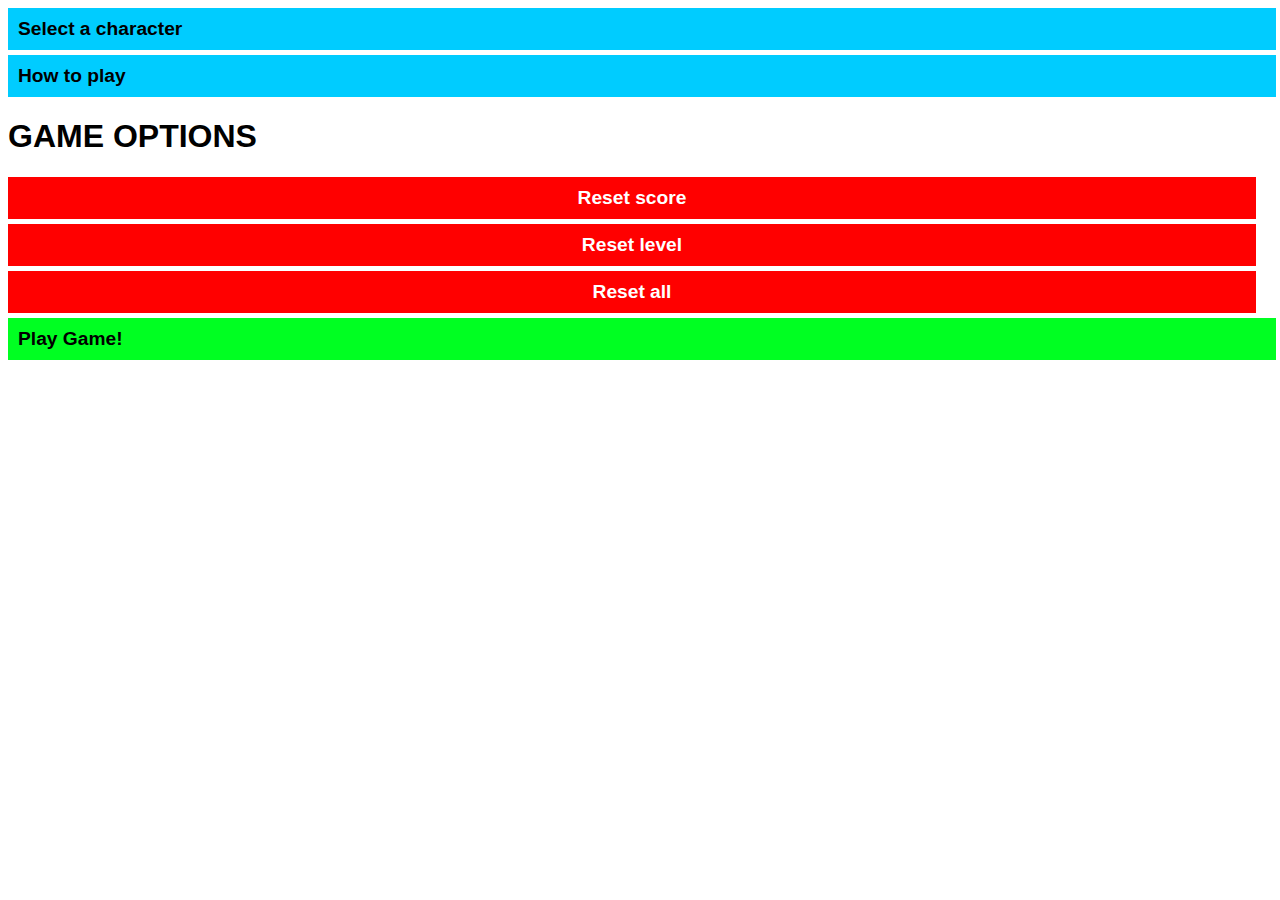
<file: index.html>
<!--
    ORIGINAL CODE BY CODER100
    I TAKE NO CREDIT
-->

<!DOCTYPE html>
<html>
  <head>
    <meta charset="utf-8">
    <meta name="viewport" content="width=device-width">
    <title>Main Menu</title>
    <link href="style.css" rel="stylesheet" type="text/css" />
    <link href="/mr.png" rel="icon" type="image/x-icon" />
  </head>
  <body>
    <a href = "char.html">Select a character</a>
    <a href = "how.html">How to play</a>
    <h1>GAME OPTIONS</h1>
    <button class = "danger d1">Reset score</button> <button class = "danger d2">Reset level</button><br><button class = "danger d3">Reset all</button>
    <a href = "game.html" class = "play">Play Game!</a>
    <script src="https://cdnjs.cloudflare.com/ajax/libs/jquery/3.4.1/jquery.min.js"></script>
    <script src = "other.js"></script> 
  </body>
</html>
</file>
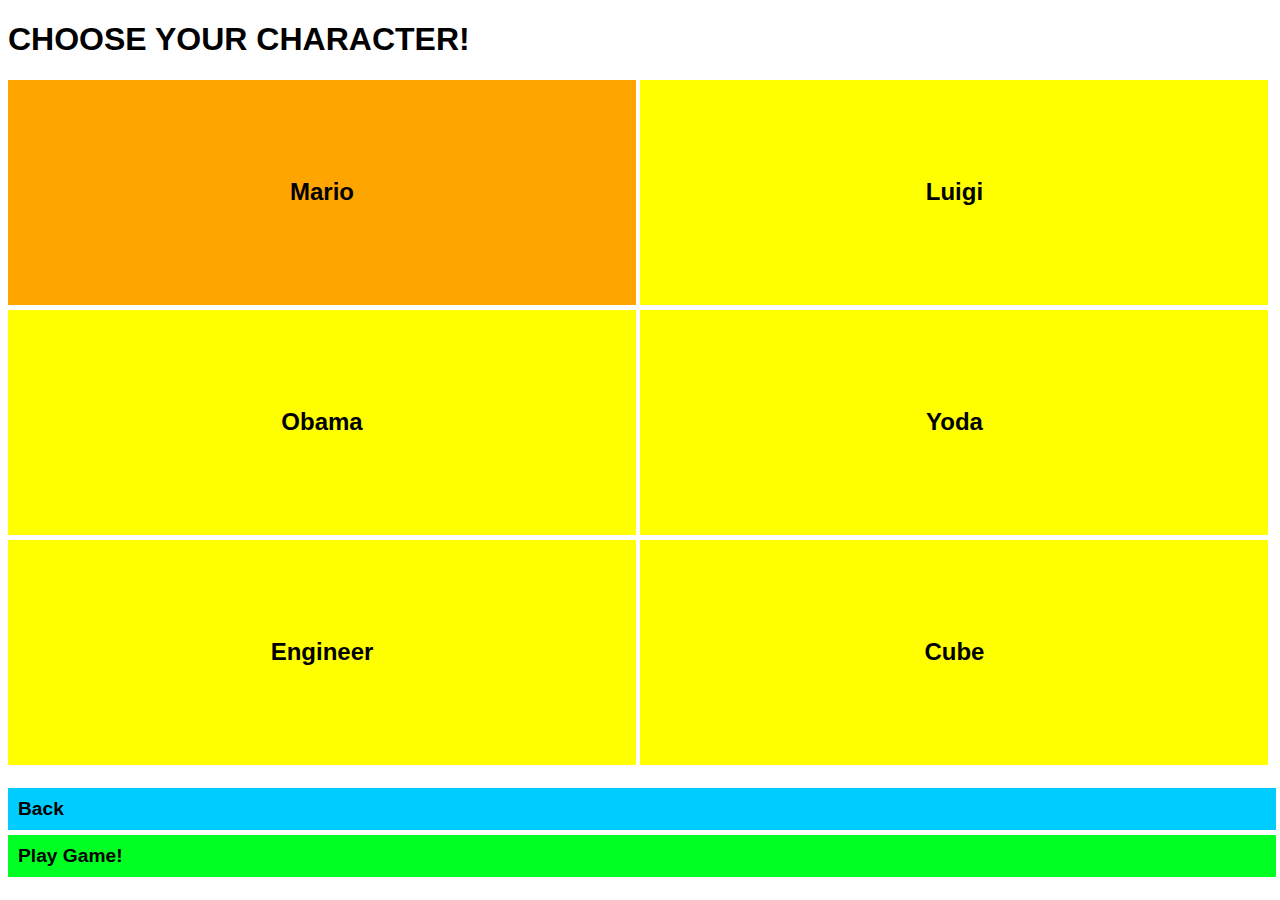
<file: char.html>
<!DOCTYPE html>
<html>
  <head>
    <meta charset="utf-8">
    <meta name="viewport" content="width=device-width">
    <title>Character Select</title>
    <link href="style.css" rel="stylesheet" type="text/css" />
    <link href="/lr.png" rel="icon" type="image/x-icon" />
  </head>
  <body>
    <h1>CHOOSE YOUR CHARACTER!</h1>
    <button class = "click mario checked">Mario</button>
    <button class = "click luigi">Luigi</button>
    <button class = "click obama">Obama</button>
    <button class = "click yoda">Yoda</button>
    <button class = "click engi">Engineer</button>
    <button class = "click cube">Cube</button>
    <br><br>
    <a href = "/">Back</a>
    <a href = "game.html" class = "play">Play Game!</a>
    <script src="https://cdnjs.cloudflare.com/ajax/libs/jquery/3.4.1/jquery.min.js"></script>
    <script src = "other.js"></script> 
  </body>
</html>
</file>
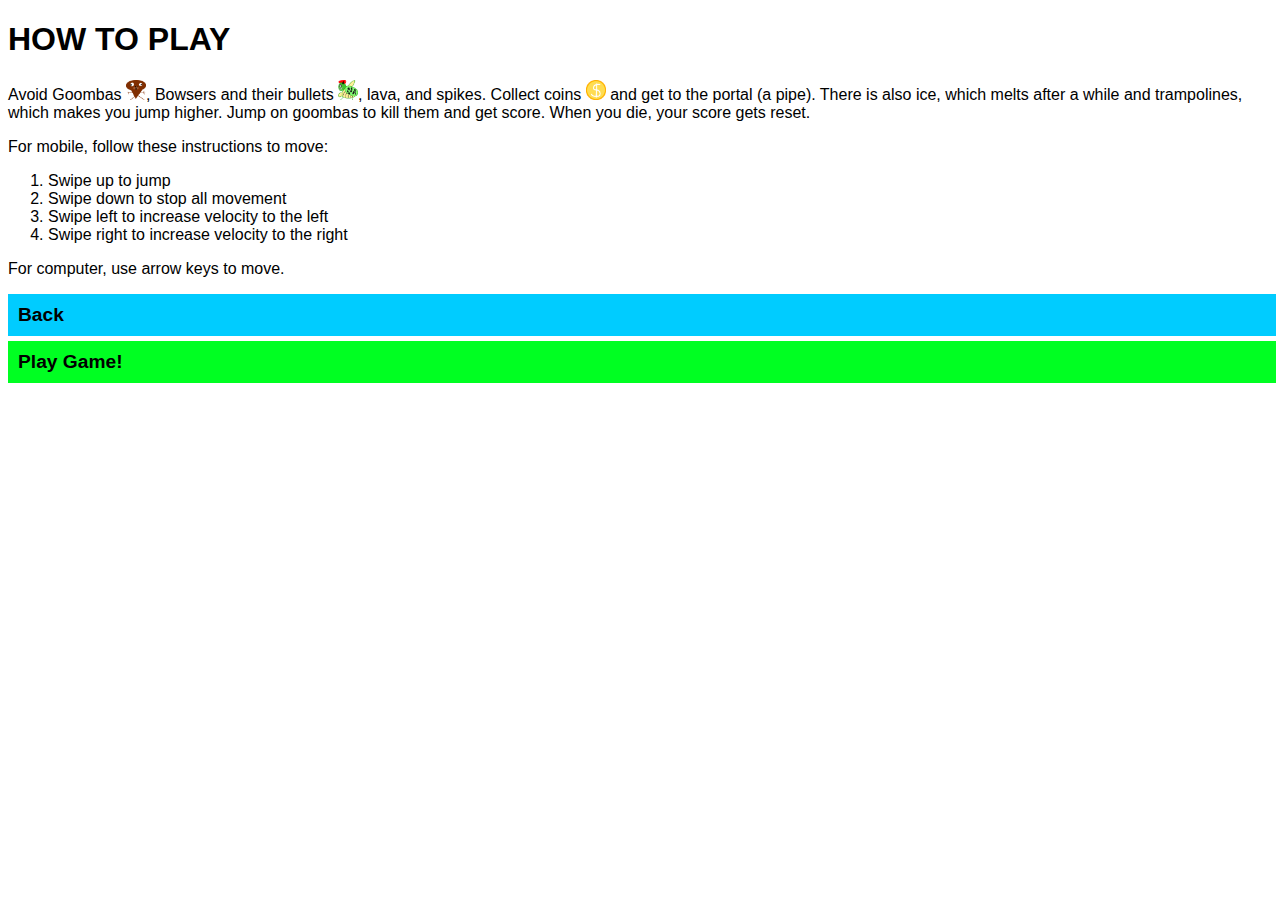
<file: how.html>
<!DOCTYPE html>
<html>
  <head>
    <meta charset="utf-8">
    <meta name="viewport" content="width=device-width">
    <title>How</title>
    <link href="style.css" rel="stylesheet" type="text/css" />
    <link href="/yr.png" rel="icon" type="image/x-icon" />
  </head>
  <body>
    <h1>HOW TO PLAY</h1>
    <p>Avoid Goombas <img src = "g.png" width = "20">, Bowsers and their bullets <img src = "b.png" width = "20">, lava, and spikes. Collect coins <img src = "m.png" width = "20"> and get to the portal (a pipe). There is also ice, which melts after a while and trampolines, which makes you jump higher. Jump on goombas to kill them and get score. When you die, your score gets reset.</p>
    <p>For mobile, follow these instructions to move: </p>
    <ol>
      <li>Swipe up to jump</li>
      <li>Swipe down to stop all movement</li>
      <li>Swipe left to increase velocity to the left</li>
      <li>Swipe right to increase velocity to the right</li>
    </ol>
    <p>For computer, use arrow keys to move.</p>
    <a href = "/">Back</a>
    <a href = "game.html" class = "play">Play Game!</a>
    <script src = "other.js"></script> 
  </body>
</html>
</file>
<file: style.css>
.game{
  position:fixed;
  top:0;
  left:0;
}
body{
  font-family:arial, sans-serif;
}
.click{
  width:calc(50% - 4px);
  margin-bottom:5px;
  height:25vh;
  font-size:150%;
  font-weight:bold;
  cursor:pointer;
  background:yellow;
  border:none;
}
.click:hover{
  background:#b3b300;
}
.click:focus{
  outline:0 none;
}
.danger{
  width:calc(100% - 16px);
  margin-bottom:5px;
  background:red;
  border:none;
  padding:10px;
  font-size:120%;
  font-weight:bold;
  color:white;
  cursor:pointer;
}
.danger:hover{
  background:#a00;
}
.danger:focus{
  outline:0 none;
}
.play{
  width:calc(100% - 16px);
  margin-bottom:5px;
  background:#0f2;
  border:none;
  padding:10px;
  font-size:120%;
  font-weight:bold;
  color:#000;
  cursor:pointer;
  text-decoration:none;
  display:block;
}
.play:hover{
  background:#00b418;
  color:#fff;
}
.play:focus{
  outline:0 none;
}
a{
  width:calc(100% - 16px);
  margin-bottom:5px;
  background:#0cf;
  border:none;
  padding:10px;
  font-size:120%;
  font-weight:bold;
  color:#000;
  cursor:pointer;
  text-decoration:none;
  display:block;
}
a:hover{
  background:#08a;
  color:#fff;
}
a:focus{
  outline:0 none;
}
.checked{
  background:orange;
}
.checked:hover{
  background:orange;
}
</file>
